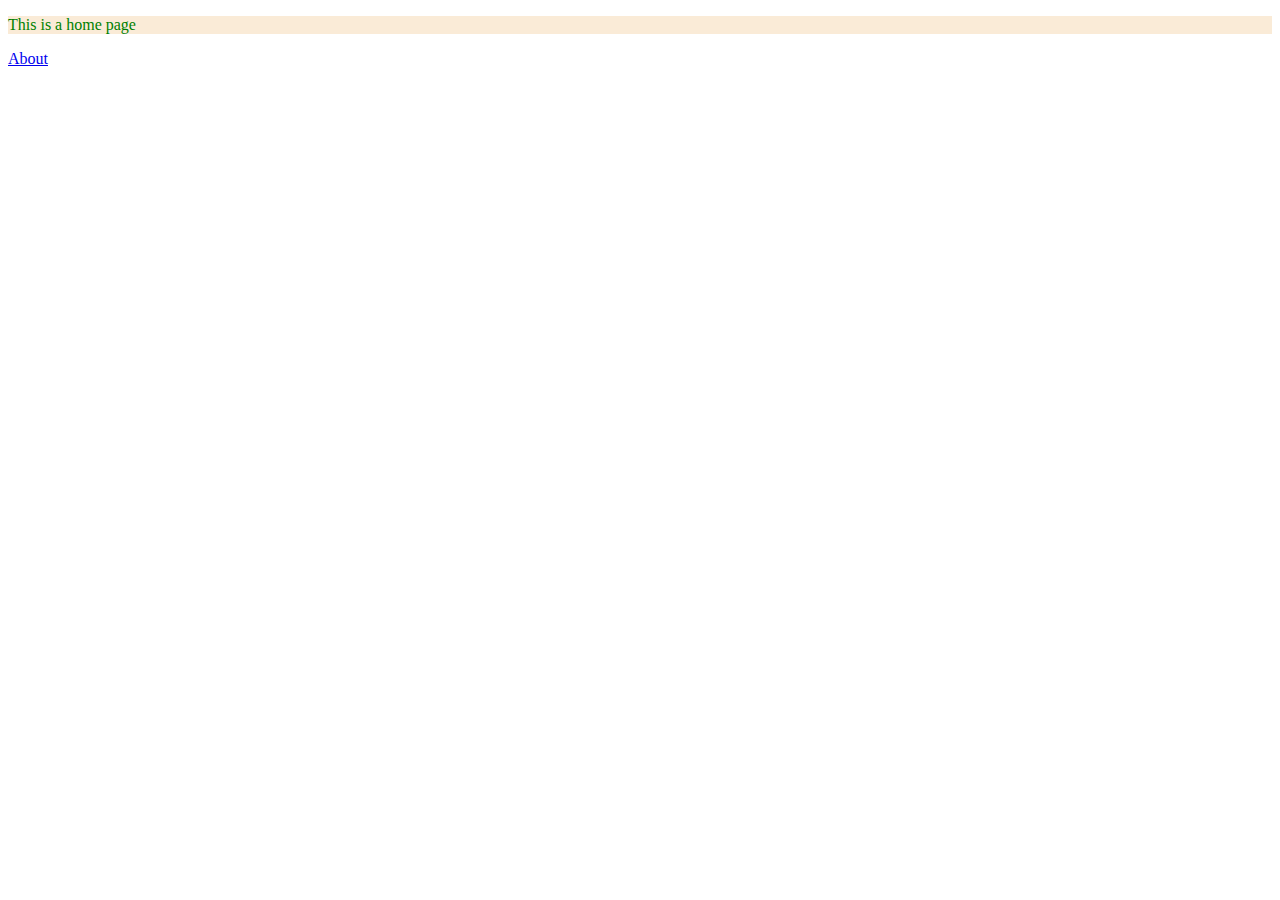
<file: index.html>
<!DOCTYPE html>
<html lang="en">
<head>
    <meta charset="UTF-8">
    <meta name="viewport" content="width=device-width, initial-scale=1.0">
    <title>Document</title>
    <link rel="stylesheet" href="style.css">
</head>
<body>
    <p class="index">This is a home page</p>

   <a href="about.html">About</a> 
</body>
</html>
</file>
<file: style.css>
.about{
    color: brown;

}

.index{
    color: green;
    background-color: antiquewhite;
}
</file>
